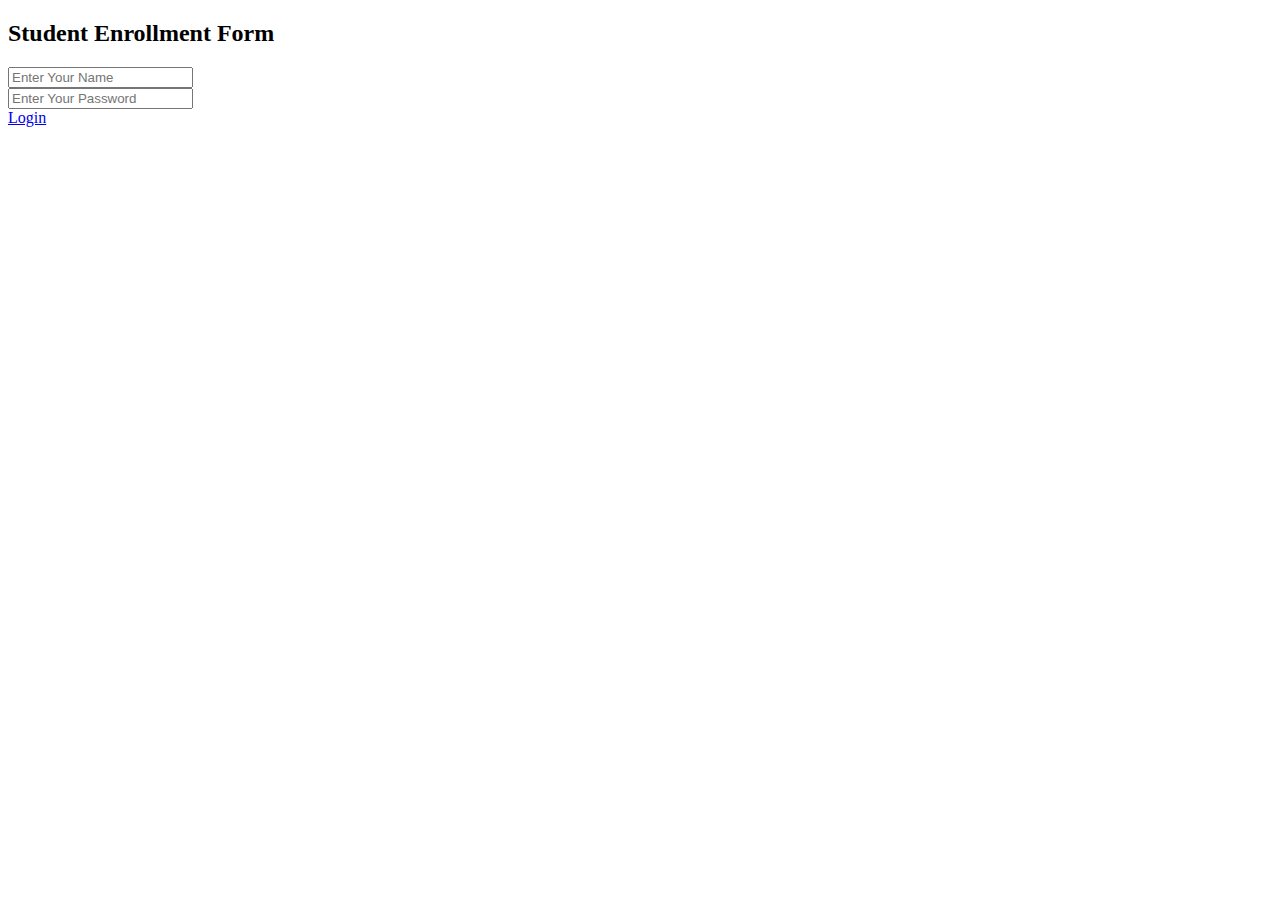
<file: index.html>
<!DOCTYPE html>
<html lang="en">
<head>
    <meta charset="UTF-8">
    <meta name="viewport" content="width=device-width, initial-scale=1.0">
    <title>Portfolio</title>
</head>
<body>
    <!-- <header>
        <pre>

        <p>Educations           Experiences</p>
        </pre>
    </header>
    
    <main>
        <div>
            <a href="Home.html" alt="Home">https://cdn-icons-png.flaticon.com/512/25/25694.png</a>
        </div>
        <section>
            Education: School | College | Uni
        </section>
        <section>
            Experience: 2 year Developer | 1 year Designer 
        </section>
    </main>
    <footer>
        <p>contact at salmankhan@gmail.com</p>
    </footer> -->
    <!-- <table>
        <caption>Student Data</caption>
        <thead>
        <tr>
            <th colspan="2">Name</th>
            <th>Class</th>
        </tr>
        </thead>
        <thead>
        <tr>
            <td>Salman</td>
            <td>Cs</td>
        </tr>
        
    </table> -->
    <!-- <h3>Registration Form</h3>
    <form action="">
        <input type="text" name="Name" id="" placeholder="Enter Your Name"><br><br>
        <input type="password" name="Password" id="" placeholder="Enter Password">
    </form>
    <h3>Select Your Class</h3>
    <label for="101">
        <input type="radio" value="Class XI" name="Class" id="101">Class XI
    </label>
    <label for="102">
        <input type="radio" value="Class XII" name="Class" id="102">Class XI
    </label>
    <h3>Select Subjects</h3>
    <label for="math">
        <input type="checkbox" value="Math" name="Subject" id="101">Maths
    </label>
    <label for="Eng">
        <input type="checkbox" value="Eng" name="Subject" id="102">Eng
    </label>
    <label for="Physics">
        <input type="checkbox" value="Physics" name="Subject" id="103">Physics
    </label>
    <label for="Computer">
        <input type="checkbox" value="Computer" name="Subject" id="104">Computer    
    </label><br><br>
    Select your City
    <select name="City" id="101">
        <option value="Karachi">Karachi</option>
        <option value="Hyderabad">Hyderabad</option>
        <option value="Lahore">Lahore</option>
        <option value="Islamabad">Islamabad</option>
        <option value="Sialkot">Sialkot</option>
        <option value="Peshawar">Peshawar</option>
        <option value="Attock">Attock</option>
    </select><br><br>
    <textarea name="FeedBack" id="" placeholder="Give Your FeedBack" rows="5"></textarea> -->
    <h2>Student Enrollment Form</h2>
    <form action="">
        <input type="text" placeholder="Enter Your Name"><br>
        <input type="password" placeholder="Enter Your Password"><br>
        <a href="Welcome.html">Login</a>
    </form>

</body>
</html>
</file>
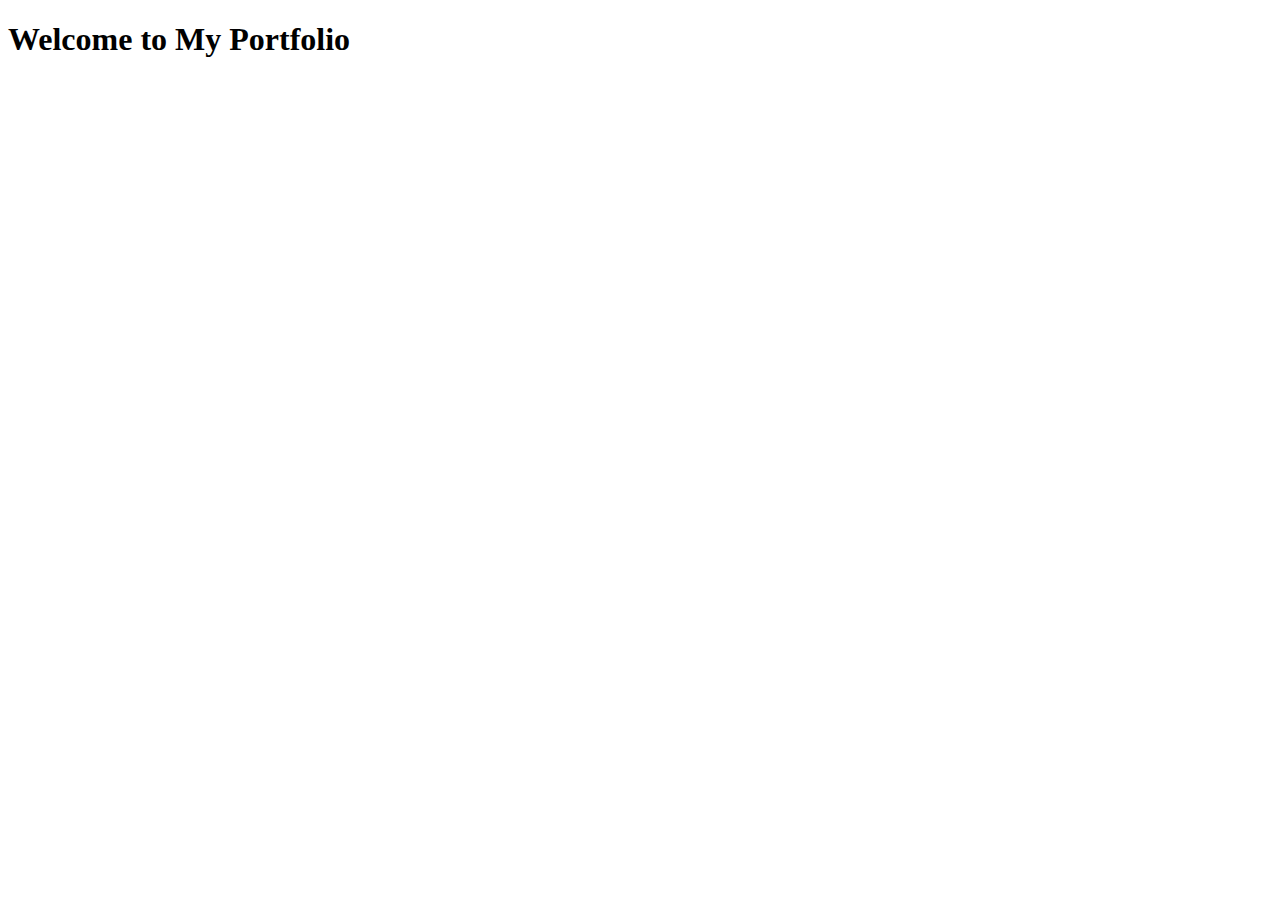
<file: Home.html>
<!DOCTYPE html>
<html lang="en">
<head>
    <meta charset="UTF-8">
    <meta name="viewport" content="width=device-width, initial-scale=1.0">
    <title>Home</title>
</head>
<body>
    <h1>Welcome to My Portfolio</h1>
</body>
</html>
</file>
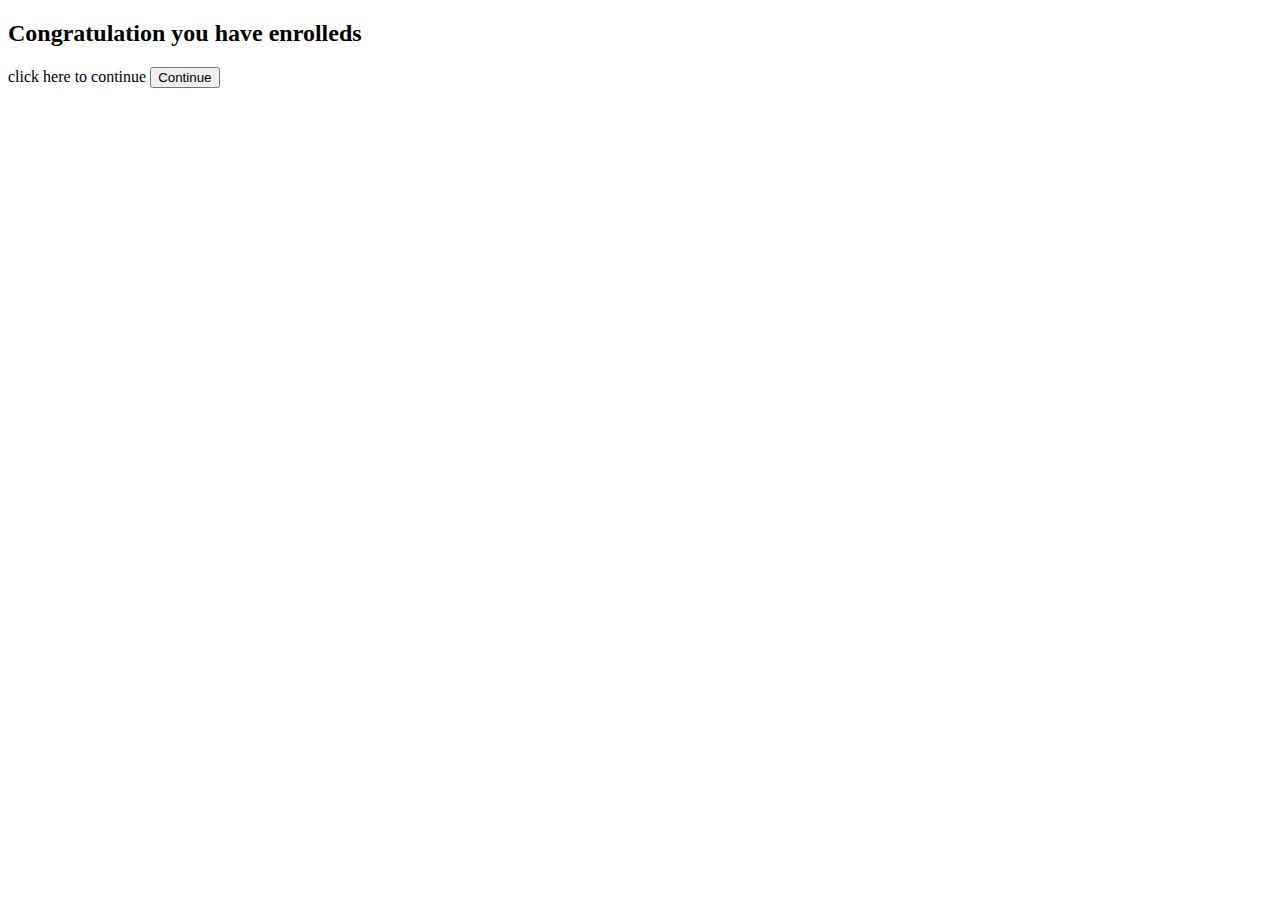
<file: submitted.html>
<!DOCTYPE html>
<html lang="en">
<head>
    <meta charset="UTF-8">
    <meta name="viewport" content="width=device-width, initial-scale=1.0">
    <title>Congratulations</title>
</head>
<body>
    <h2>Congratulation you have enrolleds</h2>
    click here to continue
    <a href="/index.html">
  <button>Continue</button>
</a>
</body>
</html>
</file>
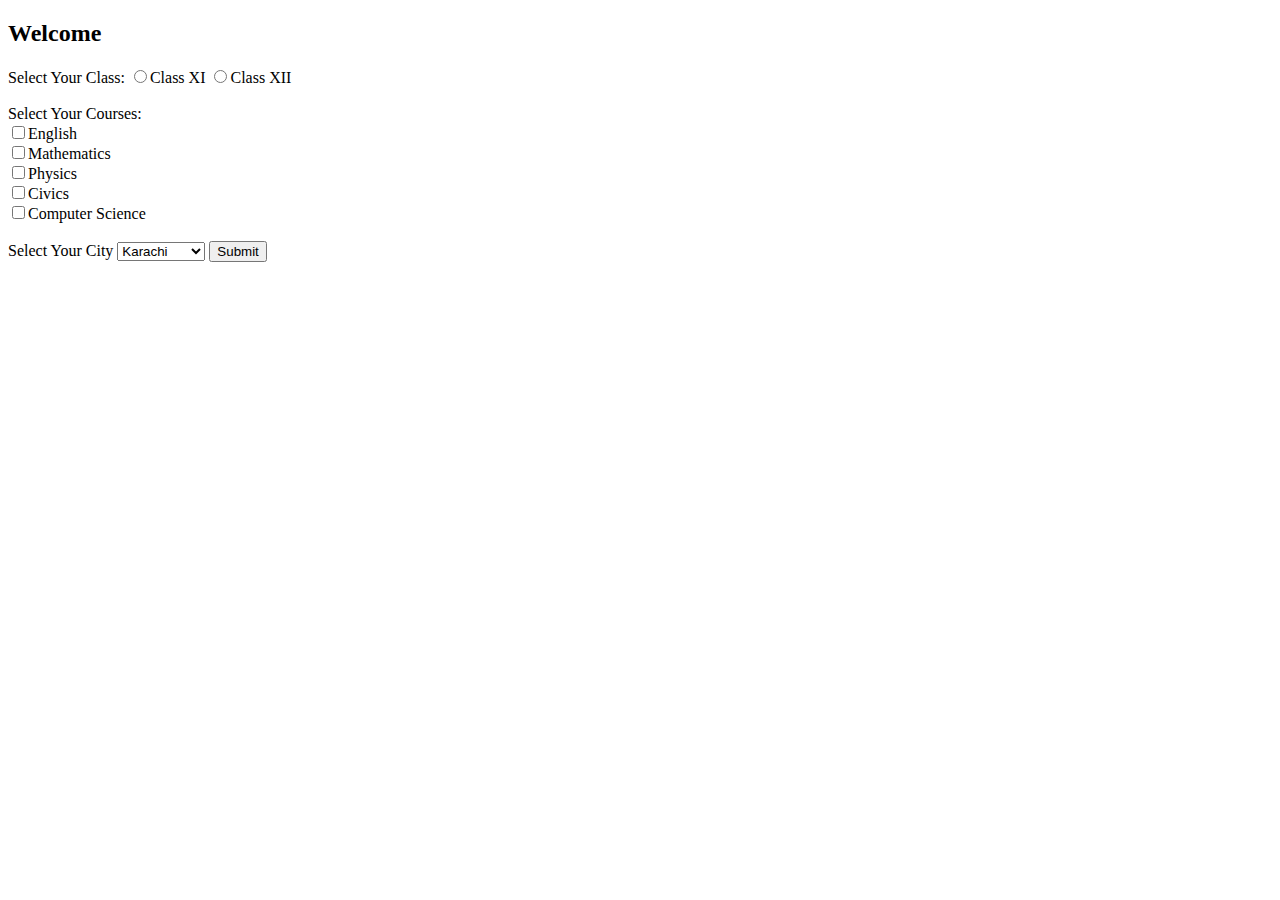
<file: Welcome.html>
<!DOCTYPE html>
<html lang="en">
<head>
    <meta charset="UTF-8">
    <meta name="viewport" content="width=device-width, initial-scale=1.0">
    <title>Welcome</title>
</head>
<body>
    <h2>Welcome</h2>
    Select Your Class:
    <label for="XI" required >
        <input type="radio" value="Class XI" name="class" >Class XI
    </label>
    <label for="XI" >
         <input type="radio" value="Class XI" name="class">Class XII
    </label>
    <br><br>
    Select Your Courses: <br>
    <label for="" required>
        <input type="checkbox" name="Courses" id="English">English <br>
        <input type="checkbox" name="Courses" id="Maths">Mathematics <br>
        <input type="checkbox" name="Courses" id="Physics">Physics <br>
        <input type="checkbox" name="Courses" id="Civics">Civics <br>
        <input type="checkbox" name="Courses" id="Computer">Computer Science <br>
    </label>
    <br>Select Your City
<select name="City" id="" required>
    <option value="Karachi">Karachi</option>
    <option value="Hyderabad">Hyderabad</option>
    <option value="lahore">Lahore</option>
    <option value="Islamabad">Islamabad</option>
    <option value="Sialkot">Sialkot</option>
</select>
<a href="/submitted.html">
  <button>Submit</button>
</a>

</body>
</html>
</file>
